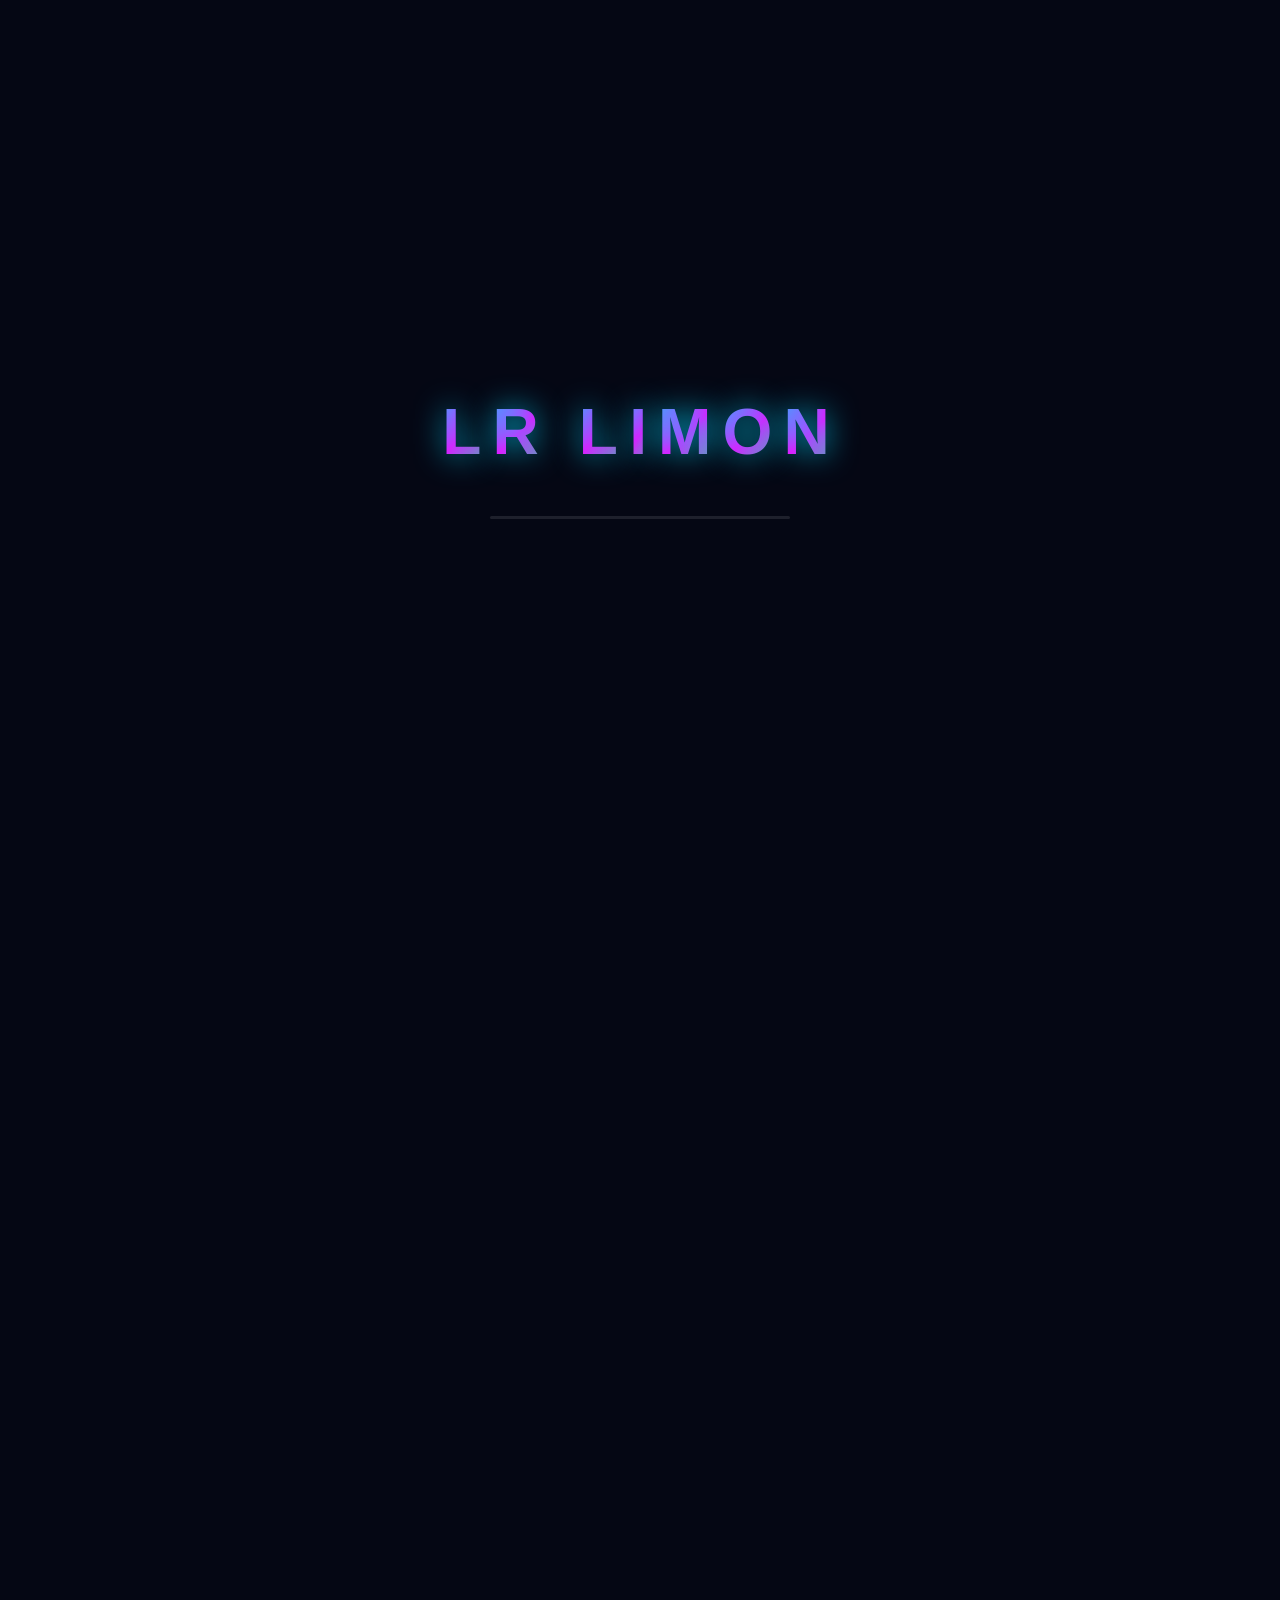
<file: index.html>
<!DOCTYPE html>
<html lang="en">
<head>
    <meta charset="UTF-8">
    <meta name="viewport" content="width=device-width, initial-scale=1.0">
    <meta name="description" content="MD Lijanur Rahman Limon - Professional Portfolio">
    <meta name="keywords" content="LR LIMON, MD Lijanur Rahman Limon, Portfolio, Developer">
    <meta name="author" content="MD Lijanur Rahman Limon">
    <title>LR LIMON - MD Lijanur Rahman Limon</title>
        <!-- FAVICON - Add these lines -->
    <link rel="icon" type="image/png" sizes="192x192" href="android-chrome-192x192.png"> 
    <link rel="icon" type="image/png" sizes="512x512" href="android-chrome-512x512.png">
    <link rel="apple-touch-icon" sizes="180x180" href="apple-touch-icon.png">
    <link rel="shortcut icon" href="favicon.ico">
    <link rel="stylesheet" href="style.css">
</head>
<body>
    <!-- Add this code AFTER the <body> tag in your index.html -->

<!-- BACKGROUND MUSIC - EDIT: Change "music.mp3" to your audio file name -->
<audio id="background-music" autoplay loop style="display: none;">
    <source src="ncs.mp3" type="audio/mpeg">
</audio>
    <!-- LOADING SCREEN -->
    <div id="loader" class="loader">
        <div class="loader-content">
            <h1 class="loader-text">
                <span>L</span>
                <span>R</span>
                <span>&nbsp;</span>
                <span>L</span>
                <span>I</span>
                <span>M</span>
                <span>O</span>
                <span>N</span>
            </h1>
            <div class="loader-bar"></div>
        </div>
    </div>

    <!-- MAIN CONTENT -->
    <div id="main-content" class="main-content">
        
        <!-- HERO SECTION -->
        <section class="hero">
            <div class="container">
                <div class="profile-wrapper">
                    <!-- EDIT: Change profile picture path -->
                    <div class="profile-image-wrapper">
                        <img src="profile.jpg" alt="MD Lijanur Rahman Limon" class="profile-image">
                    </div>
                    <div class="profile-info">
                        <!-- EDIT: Change display name -->
                        <h1 class="profile-name">
                            MD Lijanur Rahman Limon
                            <span class="verified-badge">
                                <svg viewBox="0 0 24 24" fill="none" xmlns="http://www.w3.org/2000/svg">
                                    <circle cx="12" cy="12" r="10" fill="#00D9FF"/>
                                    <path d="M9 12L11 14L15 10" stroke="#050714" stroke-width="2.5" stroke-linecap="round" stroke-linejoin="round"/>
                                </svg>
                            </span>
                        </h1>
                        <!-- EDIT: Change bio/tagline -->
                        <p class="profile-bio">Gaming Video Creator | Web Designer | Student</p>
                    </div>
                </div>
                
                <!-- PROFILE LINK -->
                <!-- EDIT: Change link URL and text -->
                <a href="https://vip_limon_gamer.bio.link" target="_blank" class="profile-link">
                    <svg width="20" height="20" viewBox="0 0 24 24" fill="none" stroke="currentColor" stroke-width="2">
                        <path d="M10 13a5 5 0 0 0 7.54.54l3-3a5 5 0 0 0-7.07-7.07l-1.72 1.71"></path>
                        <path d="M14 11a5 5 0 0 0-7.54-.54l-3 3a5 5 0 0 0 7.07 7.07l1.71-1.71"></path>
                    </svg>
                    FOLLOW ME
                </a>
            </div>
        </section>

        <!-- ABOUT SECTION -->
        <section class="section about-section">
            <div class="container">
                <div class="section-header">
                    <h2 class="section-title">About Me</h2>
                </div>
                <div class="card">
                    <div class="card-icon">
                        <svg width="40" height="40" viewBox="0 0 24 24" fill="none" stroke="currentColor" stroke-width="2">
                            <path d="M20 21v-2a4 4 0 0 0-4-4H8a4 4 0 0 0-4 4v2"></path>
                            <circle cx="12" cy="7" r="4"></circle>
                        </svg>
                    </div>
                    <div class="card-content">
                        <!-- EDIT: Change about me text -->
                        <p>I'm MD Lijanur Rahman. I'm also known as LR LIMON. I'm a student living in Mithapukur, Rangpur, Bangladesh. I am a fan of photography, technology, and programming. I'm also interested in education and design.</p>
                    </div>
                </div>
            </div>
        </section>

        <!-- EDUCATION SECTION -->
        <section class="section education-section">
            <div class="container">
                <div class="section-header">
                    <h2 class="section-title">Education</h2>
                </div>
                <div class="card">
                    <div class="card-icon">
                        <svg width="40" height="40" viewBox="0 0 24 24" fill="none" stroke="currentColor" stroke-width="2">
                            <path d="M22 10v6M2 10l10-5 10 5-10 5z"></path>
                            <path d="M6 12v5c3 3 9 3 12 0v-5"></path>
                        </svg>
                    </div>
                    <div class="card-content">
                        <!-- EDIT: Change education details -->
                        <h3 class="card-title">Active Student</h3>
                        <p class="card-subtitle">Rangpur Chamber Of Commerce And Industry Public School And College | 2025 - 2026</p>
                        <p class="card-text">Studying Humanities . Also focused on software development, web technologies, and web design.</p>
                    </div>
                 </div>
                <div class="card">
                    <div class="card-icon">
                        <svg width="40" height="40" viewBox="0 0 24 24" fill="none" stroke="currentColor" stroke-width="2">
                            <path d="M22 10v6M2 10l10-5 10 5-10 5z"></path>
                            <path d="M6 12v5c3 3 9 3 12 0v-5"></path>
                        </svg>
                    </div>
                    <div class="card-content">
                        <!-- EDIT: Change education details -->
                        <h3 class="card-title">Graduated</h3>
                        <p class="card-subtitle"> Ideal Public School | 2023 - 2024</p>
                        <p class="card-text">Studied Science , Higher Math , Agriculture , ICT etc.</p>
                    </div>
                </div>
            </div>
        </section>

        <!-- WORK/EXPERIENCE SECTION -->
        <section class="section work-section">
            <div class="container">
                <div class="section-header">
                    <h2 class="section-title">Work Experience</h2>
                </div>
                <div class="card">
                    <div class="card-icon">
                        <svg width="40" height="40" viewBox="0 0 24 24" fill="none" stroke="currentColor" stroke-width="2">
                            <rect x="2" y="7" width="20" height="14" rx="2" ry="2"></rect>
                            <path d="M16 21V5a2 2 0 0 0-2-2h-4a2 2 0 0 0-2 2v16"></path>
                        </svg>
                    </div>
                    <div class="card-content">
                        <!-- EDIT: Change work experience details -->
                        <h3 class="card-title">Grey Hat Hacker</h3>
                        <p class="card-subtitle">Anonymous Cyber | 2019 - Present</p>
                        <p class="card-text"> Expert at Brute Froce , Phising , Information Gathering.</p>
                    </div>
                </div>
                <div class="card">
                    <div class="card-icon">
                        <svg width="40" height="40" viewBox="0 0 24 24" fill="none" stroke="currentColor" stroke-width="2">
                            <rect x="2" y="7" width="20" height="14" rx="2" ry="2"></rect>
                            <path d="M16 21V5a2 2 0 0 0-2-2h-4a2 2 0 0 0-2 2v16"></path>
                        </svg>
                    </div>
                    <div class="card-content">
                        <!-- EDIT: Change work experience details -->
                        <h3 class="card-title">Web Designer</h3>
                        <p class="card-subtitle">Team LIMON | 2024 - Present</p>
                        <p class="card-text">Designed intuitive user interfaces and engaging user experiences for web and mobile applications. Conducted user research and created prototypes.</p>
                    </div>
                </div>
            </div>
        </section>

        <!-- GALLERY SECTION -->
        <section class="section gallery-section">
            <div class="container">
                <div class="section-header">
                    <h2 class="section-title">Gallery</h2>
                </div>
                <div class="gallery-grid">
                    <!-- EDIT: Change image paths - Add or remove gallery items -->
                    <div class="gallery-item">
                        <img src="img1.jpg" alt="MD Lijanur Rahman Limon">
                    </div>
                    <div class="gallery-item">
                        <img src="img2.jpg" alt="MD Lijanur Rahman Limon">
                    </div>
                    <div class="gallery-item">
                        <img src="img3.jpg" alt="MD Lijanur Rahman Limon">
                    </div>
                    <div class="gallery-item">
                        <img src="img4.jpg" alt="MD Lijanur Rahman Limon">
                    </div>
                    <div class="gallery-item">
                        <img src="img5.jpg" alt="MD Lijanur Rahman Limon">
                    </div>
                    <div class="gallery-item">
                        <img src="img6.jpg" alt="MD Lijanur Rahman Limon">
                    </div>
                </div>
            </div>
        </section>

        <!-- FOOTER -->
        <footer class="footer">
            <div class="container">
                <!-- EDIT: Add your social media links -->
                <div class="social-links">
                    <a href="https://facebook.com/vip.limon.gamer" target="_blank" class="social-icon" aria-label="Facebook">
                        <svg viewBox="0 0 24 24" fill="currentColor">
                            <path d="M24 12.073c0-6.627-5.373-12-12-12s-12 5.373-12 12c0 5.99 4.388 10.954 10.125 11.854v-8.385H7.078v-3.47h3.047V9.43c0-3.007 1.792-4.669 4.533-4.669 1.312 0 2.686.235 2.686.235v2.953H15.83c-1.491 0-1.956.925-1.956 1.874v2.25h3.328l-.532 3.47h-2.796v8.385C19.612 23.027 24 18.062 24 12.073z"/>
                        </svg>
                    </a>
                    <a href="https://www.youtube.com/@vip_limon_gamer" target="_blank" class="social-icon" aria-label="YouTube">
                        <svg viewBox="0 0 24 24" fill="currentColor">
                            <path d="M23.498 6.186a3.016 3.016 0 0 0-2.122-2.136C19.505 3.545 12 3.545 12 3.545s-7.505 0-9.377.505A3.017 3.017 0 0 0 .502 6.186C0 8.07 0 12 0 12s0 3.93.502 5.814a3.016 3.016 0 0 0 2.122 2.136c1.871.505 9.376.505 9.376.505s7.505 0 9.377-.505a3.015 3.015 0 0 0 2.122-2.136C24 15.93 24 12 24 12s0-3.93-.502-5.814zM9.545 15.568V8.432L15.818 12l-6.273 3.568z"/>
                        </svg>
                    </a>
                    <a href="https://tiktok.com/@vip_limon_gamer" target="_blank" class="social-icon" aria-label="TikTok">
                        <svg viewBox="0 0 24 24" fill="currentColor">
                            <path d="M12.525.02c1.31-.02 2.61-.01 3.91-.02.08 1.53.63 3.09 1.75 4.17 1.12 1.11 2.7 1.62 4.24 1.79v4.03c-1.44-.05-2.89-.35-4.2-.97-.57-.26-1.1-.59-1.62-.93-.01 2.92.01 5.84-.02 8.75-.08 1.4-.54 2.79-1.35 3.94-1.31 1.92-3.58 3.17-5.91 3.21-1.43.08-2.86-.31-4.08-1.03-2.02-1.19-3.44-3.37-3.65-5.71-.02-.5-.03-1-.01-1.49.18-1.9 1.12-3.72 2.58-4.96 1.66-1.44 3.98-2.13 6.15-1.72.02 1.48-.04 2.96-.04 4.44-.99-.32-2.15-.23-3.02.37-.63.41-1.11 1.04-1.36 1.75-.21.51-.15 1.07-.14 1.61.24 1.64 1.82 3.02 3.5 2.87 1.12-.01 2.19-.66 2.77-1.61.19-.33.4-.67.41-1.06.1-1.79.06-3.57.07-5.36.01-4.03-.01-8.05.02-12.07z"/>
                        </svg>
                    </a>
                    <a href="https://instagram.com/vip_limon_gamer" target="_blank" class="social-icon" aria-label="Instagram">
                        <svg viewBox="0 0 24 24" fill="currentColor">
                            <path d="M12 0C8.74 0 8.333.015 7.053.072 5.775.132 4.905.333 4.14.63c-.789.306-1.459.717-2.126 1.384S.935 3.35.63 4.14C.333 4.905.131 5.775.072 7.053.012 8.333 0 8.74 0 12s.015 3.667.072 4.947c.06 1.277.261 2.148.558 2.913.306.788.717 1.459 1.384 2.126.667.666 1.336 1.079 2.126 1.384.766.296 1.636.499 2.913.558C8.333 23.988 8.74 24 12 24s3.667-.015 4.947-.072c1.277-.06 2.148-.262 2.913-.558.788-.306 1.459-.718 2.126-1.384.666-.667 1.079-1.335 1.384-2.126.296-.765.499-1.636.558-2.913.06-1.28.072-1.687.072-4.947s-.015-3.667-.072-4.947c-.06-1.277-.262-2.149-.558-2.913-.306-.789-.718-1.459-1.384-2.126C21.319 1.347 20.651.935 19.86.63c-.765-.297-1.636-.499-2.913-.558C15.667.012 15.26 0 12 0zm0 2.16c3.203 0 3.585.016 4.85.071 1.17.055 1.805.249 2.227.415.562.217.96.477 1.382.896.419.42.679.819.896 1.381.164.422.36 1.057.413 2.227.057 1.266.07 1.646.07 4.85s-.015 3.585-.074 4.85c-.061 1.17-.256 1.805-.421 2.227-.224.562-.479.96-.899 1.382-.419.419-.824.679-1.38.896-.42.164-1.065.36-2.235.413-1.274.057-1.649.07-4.859.07-3.211 0-3.586-.015-4.859-.074-1.171-.061-1.816-.256-2.236-.421-.569-.224-.96-.479-1.379-.899-.421-.419-.69-.824-.9-1.38-.165-.42-.359-1.065-.42-2.235-.045-1.26-.061-1.649-.061-4.844 0-3.196.016-3.586.061-4.861.061-1.17.255-1.814.42-2.234.21-.57.479-.96.9-1.381.419-.419.81-.689 1.379-.898.42-.166 1.051-.361 2.221-.421 1.275-.045 1.65-.06 4.859-.06l.045.03zm0 3.678c-3.405 0-6.162 2.76-6.162 6.162 0 3.405 2.76 6.162 6.162 6.162 3.405 0 6.162-2.76 6.162-6.162 0-3.405-2.76-6.162-6.162-6.162zM12 16c-2.21 0-4-1.79-4-4s1.79-4 4-4 4 1.79 4 4-1.79 4-4 4zm7.846-10.405c0 .795-.646 1.44-1.44 1.44-.795 0-1.44-.646-1.44-1.44 0-.794.646-1.439 1.44-1.439.793-.001 1.44.645 1.44 1.439z"/>
                        </svg>
                    </a>
                    <a href="https://x.com/vip_limon_gamer?mx=2" target="_blank" class="social-icon" aria-label="Twitter">
                        <svg viewBox="0 0 24 24" fill="currentColor">
                            <path d="M18.244 2.25h3.308l-7.227 8.26 8.502 11.24H16.17l-5.214-6.817L4.99 21.75H1.68l7.73-8.835L1.254 2.25H8.08l4.713 6.231zm-1.161 17.52h1.833L7.084 4.126H5.117z"/>
                        </svg>
                    </a>
                    <a href="https://threads.net/@vip_limon_gamer" target="_blank" class="social-icon" aria-label="Threads">
                        <svg viewBox="0 0 24 24" fill="currentColor">
                            <path d="M12.186 24h-.007c-3.581-.024-6.334-1.205-8.184-3.509C2.35 18.44 1.5 15.586 1.472 12.01v-.017c.03-3.579.879-6.43 2.525-8.482C5.845 1.205 8.6.024 12.18 0h.014c2.746.02 5.043.725 6.826 2.098 1.677 1.29 2.858 3.13 3.509 5.467l-2.04.569c-1.104-3.96-3.898-5.984-8.304-6.015-2.91.022-5.11.936-6.54 2.717C4.307 6.504 3.616 8.914 3.589 12c.027 3.086.718 5.496 2.057 7.164 1.43 1.783 3.631 2.698 6.541 2.717 2.623-.02 4.358-.631 5.8-2.045 1.647-1.613 1.618-3.593 1.09-4.798-.31-.71-.873-1.3-1.634-1.75-.192 1.352-.622 2.446-1.284 3.272-.886 1.102-2.14 1.704-3.73 1.704-1.502 0-2.732-.546-3.548-1.574-.749-.944-1.128-2.215-1.128-3.78 0-1.594.385-2.972 1.144-4.094.789-1.164 1.99-1.753 3.67-1.753 1.483 0 2.639.506 3.54 1.548l.266-1.138h2.265v6.935c.002.18.004.362.009.547.037 1.326.118 2.813 1.16 3.851 1.248 1.242 3.064 1.872 5.395 1.872 2.331 0 4.147-.63 5.395-1.872 1.042-1.038 1.123-2.525 1.16-3.851.005-.185.007-.367.009-.547V9.73h2.265l.266 1.138c.901-1.042 2.057-1.548 3.54-1.548 1.68 0 2.881.589 3.67 1.753.759 1.122 1.144 2.5 1.144 4.094 0 1.565-.379 2.836-1.128 3.78-.816 1.028-2.046 1.574-3.548 1.574-1.59 0-2.844-.602-3.73-1.704-.662-.826-1.092-1.92-1.284-3.272-.761.45-1.324 1.04-1.634 1.75-.528 1.205-.557 3.185 1.09 4.798 1.442 1.414 3.177 2.025 5.8 2.045 2.91-.019 5.111-.934 6.541-2.717 1.339-1.668 2.03-4.078 2.057-7.164-.027-3.086-.718-5.496-2.057-7.164-1.43-1.781-3.631-2.695-6.541-2.717-4.406.031-7.2 2.055-8.304 6.015l-2.04-.569c.651-2.337 1.832-4.177 3.509-5.467C16.97.725 19.267.02 22.013 0h.014c3.58.024 6.335 1.205 8.184 3.509 1.645 2.052 2.495 4.903 2.525 8.482v.017c-.03 3.576-.88 6.43-2.525 8.482-1.849 2.304-4.604 3.485-8.184 3.509h-.007z"/>
                        </svg>
                    </a>
                    <a href="https://mdlijanurrahmanlimon.blogspot.com" target="_blank" class="social-icon" aria-label="Blogger">
                        <svg viewBox="0 0 24 24" fill="currentColor">
                            <path d="M21.976 24H2.026C.9 24 0 23.1 0 21.976V2.026C0 .9.9 0 2.025 0H22.05C23.1 0 24 .9 24 2.025v19.95C24 23.1 23.1 24 21.976 24zM12 3.975H9c-2.775 0-5.025 2.25-5.025 5.025v6c0 2.774 2.25 5.024 5.025 5.024h6c2.774 0 5.024-2.25 5.024-5.024v-3.975c0-.6-.45-1.05-1.05-1.05H18c-.524 0-.976-.45-.976-.975 0-2.776-2.25-5.025-5.024-5.025zm3 10.05H9c-.525 0-.975-.45-.975-.975s.45-.975.975-.975h6c.525 0 .975.45.975.975s-.45.975-.975.975zM10.5 9h3c.525 0 .975.45.975.975s-.45.975-.975.975h-3c-.525 0-.975-.45-.975-.975S9.975 9 10.5 9z"/>
                        </svg>
                    </a>
                    <a href="mailto:md.lijanurrahamanlimon@gmail.com" target="_blank" class="social-icon" aria-label="Gmail">
                        <svg viewBox="0 0 24 24" fill="currentColor">
                            <path d="M24 5.457v13.909c0 .904-.732 1.636-1.636 1.636h-3.819V11.73L12 16.64l-6.545-4.91v9.273H1.636A1.636 1.636 0 0 1 0 19.366V5.457c0-2.023 2.309-3.178 3.927-1.964L5.455 4.64 12 9.548l6.545-4.91 1.528-1.145C21.69 2.28 24 3.434 24 5.457z"/>
                        </svg>
                    </a>
                </div>
                <!-- EDIT: Change footer text -->
                <p class="copyright">&copy; 2026 MD Lijanur Rahman Limon. All rights reserved.</p>
            </div>
        </footer>
    </div>

    <script src="script.js"></script>
</body>
                                    </html>
</file>
<file: style.css>
* {

    margin: 0;

    padding: 0;

    box-sizing: border-box;

}

:root {

    --primary-color: #00D9FF;

    --secondary-color: #FF00FF;

    --accent-color: #00FF88;

    --dark-bg: #050714;

    --card-bg: rgba(15, 20, 40, 0.6);

    --text-primary: #FFFFFF;

    --text-secondary: #A0AEC0;

    --gradient-1: linear-gradient(135deg, #00D9FF 0%, #FF00FF 50%, #00FF88 100%);

    --gradient-2: linear-gradient(135deg, rgba(0, 217, 255, 0.1) 0%, rgba(255, 0, 255, 0.1) 50%, rgba(0, 255, 136, 0.1) 100%);

    --shadow-glow: 0 0 30px rgba(0, 217, 255, 0.3);

}

html {

    scroll-behavior: smooth;

}

body {

    font-family: -apple-system, BlinkMacSystemFont, 'Segoe UI', Roboto, 'Helvetica Neue', Arial, sans-serif;

    background-color: var(--dark-bg);

    color: var(--text-primary);

    line-height: 1.6;

    overflow-x: hidden;

}

body::before {

    content: '';

    position: fixed;

    top: 0;

    left: 0;

    width: 100%;

    height: 100%;

    background: radial-gradient(circle at 20% 50%, rgba(0, 217, 255, 0.1) 0%, transparent 50%),

                radial-gradient(circle at 80% 80%, rgba(255, 0, 255, 0.1) 0%, transparent 50%),

                radial-gradient(circle at 50% 20%, rgba(0, 255, 136, 0.1) 0%, transparent 50%);

    pointer-events: none;

    z-index: -1;

}

.loader {

    position: fixed;

    top: 0;

    left: 0;

    width: 100%;

    height: 100%;

    background: var(--dark-bg);

    display: flex;

    justify-content: center;

    align-items: center;

    z-index: 10000;

    transition: opacity 0.8s ease, visibility 0.8s ease;

}

.loader.hidden {

    opacity: 0;

    visibility: hidden;

}

.loader-content {

    text-align: center;

}

.loader-text {

    font-size: 4rem;

    font-weight: 700;

    letter-spacing: 0.5rem;

    display: flex;

    gap: 0.2rem;

}

.loader-text span {

    display: inline-block;

    background: var(--gradient-1);

    -webkit-background-clip: text;

    -webkit-text-fill-color: transparent;

    background-clip: text;

    animation: letterGlow 2s ease-in-out infinite;

    text-shadow: 0 0 30px rgba(0, 217, 255, 0.8);

}

.loader-text span:nth-child(1) { animation-delay: 0s; }

.loader-text span:nth-child(2) { animation-delay: 0.1s; }

.loader-text span:nth-child(3) { animation-delay: 0.2s; }

.loader-text span:nth-child(4) { animation-delay: 0.3s; }

.loader-text span:nth-child(5) { animation-delay: 0.4s; }

.loader-text span:nth-child(6) { animation-delay: 0.5s; }

.loader-text span:nth-child(7) { animation-delay: 0.6s; }

.loader-text span:nth-child(8) { animation-delay: 0.7s; }

@keyframes letterGlow {

    0%, 100% {

        transform: translateY(0) scale(1);

        filter: brightness(1);

    }

    50% {

        transform: translateY(-10px) scale(1.1);

        filter: brightness(1.5);

    }

}

.loader-bar {

    width: 300px;

    height: 3px;

    background: rgba(255, 255, 255, 0.1);

    margin: 2rem auto 0;

    border-radius: 10px;

    overflow: hidden;

    position: relative;

}

.loader-bar::after {

    content: '';

    position: absolute;

    top: 0;

    left: -100%;

    width: 100%;

    height: 100%;

    background: var(--gradient-1);

    animation: loadingBar 2s ease-in-out infinite;

}

@keyframes loadingBar {

    0% { left: -100%; }

    100% { left: 100%; }

}

.main-content {

    opacity: 0;

    transition: opacity 0.8s ease;

}

.main-content.visible {

    opacity: 1;

}

.container {

    max-width: 1200px;

    margin: 0 auto;

    padding: 0 2rem;

}

.hero {

    min-height: 100vh;

    display: flex;

    align-items: center;

    justify-content: center;

    padding: 2rem 0;

}

.profile-wrapper {

    display: flex;

    align-items: center;

    gap: 3rem;

    margin-bottom: 3rem;

    animation: fadeInUp 1s ease;

}

.profile-image-wrapper {

    position: relative;

}

.profile-image-wrapper::before {

    content: '';

    position: absolute;

    top: -10px;

    left: -10px;

    right: -10px;

    bottom: -10px;

    background: var(--gradient-1);

    border-radius: 50%;

    filter: blur(15px);

    opacity: 0.6;

    animation: pulseGlow 3s ease-in-out infinite;

}

@keyframes pulseGlow {

    0%, 100% { 

        opacity: 0.6; 

        transform: scale(1);

        filter: blur(15px) hue-rotate(0deg);

    }

    50% { 

        opacity: 0.8; 

        transform: scale(1.05);

        filter: blur(20px) hue-rotate(90deg);

    }

}

.profile-image {

    width: 200px;

    height: 200px;

    border-radius: 50%;

    object-fit: cover;

    border: 4px solid var(--primary-color);

    position: relative;

    z-index: 1;

    user-select: none;

    -webkit-user-select: none;

    -moz-user-select: none;

    -ms-user-select: none;

    -webkit-user-drag: none;

    -khtml-user-drag: none;

    -moz-user-drag: none;

    -o-user-drag: none;

    user-drag: none;

    pointer-events: none;

}

.profile-info {

    flex: 1;

}

.profile-name {

    font-size: 3rem;

    font-weight: 700;

    margin-bottom: 0.5rem;

    display: flex;

    align-items: center;

    gap: 0.8rem;

    background: var(--gradient-1);

    -webkit-background-clip: text;

    -webkit-text-fill-color: transparent;

    background-clip: text;

    animation: gradientShift 5s ease infinite;

}

@keyframes gradientShift {

    0%, 100% { filter: hue-rotate(0deg); }

    50% { filter: hue-rotate(30deg); }

}

.verified-badge {

    width: 32px;

    height: 32px;

    flex-shrink: 0;

    position: relative;

    display: inline-block;

}

.verified-badge svg {

    width: 100%;

    height: 100%;

    filter: drop-shadow(0 0 10px rgba(0, 217, 255, 0.8)) 

            drop-shadow(0 0 20px rgba(0, 217, 255, 0.6))

            drop-shadow(0 0 30px rgba(0, 102, 255, 0.4));

    animation: badgePulse 2s ease-in-out infinite;

}

.verified-badge svg path,

.verified-badge svg circle {

    animation: colorShift 3s ease-in-out infinite;

}

.verified-badge::before {

    content: '';

    position: absolute;

    top: 50%;

    left: 50%;

    width: 150%;

    height: 150%;

    background: radial-gradient(circle, rgba(0, 217, 255, 0.4) 0%, transparent 70%);

    transform: translate(-50%, -50%);

    border-radius: 50%;

    animation: badgeGlow 2s ease-in-out infinite;

    z-index: -1;

}

.verified-badge::after {

    content: '';

    position: absolute;

    top: 50%;

    left: 50%;

    width: 200%;

    height: 200%;

    background: radial-gradient(circle, rgba(0, 217, 255, 0.2) 0%, transparent 70%);

    transform: translate(-50%, -50%);

    border-radius: 50%;

    animation: badgeGlowOuter 2s ease-in-out infinite;

    z-index: -2;

}

@keyframes badgePulse {

    0%, 100% {

        transform: scale(1);

        filter: drop-shadow(0 0 10px rgba(0, 217, 255, 0.8)) 

                drop-shadow(0 0 20px rgba(0, 217, 255, 0.6))

                drop-shadow(0 0 30px rgba(0, 102, 255, 0.4));

    }

    50% {

        transform: scale(1.1);

        filter: drop-shadow(0 0 15px rgba(0, 217, 255, 1)) 

                drop-shadow(0 0 30px rgba(0, 217, 255, 0.8))

                drop-shadow(0 0 45px rgba(0, 102, 255, 0.6));

    }

}

@keyframes colorShift {

    0%, 100% { fill: #00D9FF; }

    33% { fill: #00FF88; }

    66% { fill: #FF00FF; }

}

@keyframes badgeGlow {

    0%, 100% {

        opacity: 0.6;

        transform: translate(-50%, -50%) scale(1);

    }

    50% {

        opacity: 1;

        transform: translate(-50%, -50%) scale(1.2);

    }

}

@keyframes badgeGlowOuter {

    0%, 100% {

        opacity: 0.3;

        transform: translate(-50%, -50%) scale(1);

    }

    50% {

        opacity: 0.6;

        transform: translate(-50%, -50%) scale(1.3);

    }

}

.profile-bio {

    font-size: 1.2rem;

    color: var(--text-secondary);

}

.profile-link {

    display: inline-flex;

    align-items: center;

    gap: 0.8rem;

    padding: 1.2rem 2.5rem;

    background: var(--card-bg);

    backdrop-filter: blur(10px);

    border: 2px solid transparent;

    background-image: linear-gradient(var(--card-bg), var(--card-bg)), var(--gradient-1);

    background-origin: border-box;

    background-clip: padding-box, border-box;

    border-radius: 50px;

    color: var(--text-primary);

    text-decoration: none;

    font-size: 1.1rem;

    font-weight: 600;

    transition: all 0.3s ease;

    position: relative;

    overflow: hidden;

    animation: fadeInUp 1s ease 0.3s both;

}

.profile-link::before {

    content: '';

    position: absolute;

    top: 50%;

    left: 50%;

    width: 0;

    height: 0;

    border-radius: 50%;

    background: var(--gradient-1);

    transform: translate(-50%, -50%);

    transition: width 0.6s ease, height 0.6s ease;

    z-index: -1;

}

.profile-link:hover::before {

    width: 300%;

    height: 300%;

}

.profile-link:hover {

    transform: translateY(-5px);

    box-shadow: 0 0 40px rgba(0, 217, 255, 0.5),

                0 0 60px rgba(255, 0, 255, 0.3),

                0 0 80px rgba(0, 255, 136, 0.2);

}

@keyframes fadeInUp {

    from {

        opacity: 0;

        transform: translateY(30px);

    }

    to {

        opacity: 1;

        transform: translateY(0);

    }

}

.section {

    padding: 5rem 0;

}

.section-header {

    text-align: center;

    margin-bottom: 3rem;

}

.section-title {

    font-size: 2.5rem;

    font-weight: 700;

    background: var(--gradient-1);

    -webkit-background-clip: text;

    -webkit-text-fill-color: transparent;

    background-clip: text;

    display: inline-block;

    position: relative;

    padding-bottom: 1rem;

    animation: gradientShift 5s ease infinite;

}

.section-title::after {

    content: '';

    position: absolute;

    bottom: 0;

    left: 50%;

    transform: translateX(-50%);

    width: 80px;

    height: 4px;

    background: var(--gradient-1);

    border-radius: 10px;

    animation: glowPulse 2s ease-in-out infinite;

}

@keyframes glowPulse {

    0%, 100% {

        box-shadow: 0 0 10px rgba(0, 217, 255, 0.5);

    }

    50% {

        box-shadow: 0 0 20px rgba(0, 217, 255, 0.8),

                    0 0 30px rgba(255, 0, 255, 0.5);

    }

}

.card {

    background: var(--card-bg);

    backdrop-filter: blur(10px);

    border: 1px solid transparent;

    background-image: linear-gradient(var(--card-bg), var(--card-bg)), var(--gradient-2);

    background-origin: border-box;

    background-clip: padding-box, border-box;

    border-radius: 20px;

    padding: 2.5rem;

    margin-bottom: 2rem;

    transition: all 0.4s ease;

    opacity: 0;

    transform: translateY(30px);

}

.card.visible {

    opacity: 1;

    transform: translateY(0);

}

.card:hover {

    transform: translateY(-10px);

    box-shadow: 0 10px 40px rgba(0, 217, 255, 0.2),

                0 15px 60px rgba(255, 0, 255, 0.15),

                0 20px 80px rgba(0, 255, 136, 0.1);

}

.card-icon {

    color: var(--primary-color);

    margin-bottom: 1.5rem;

    display: flex;

    align-items: center;

    justify-content: center;

    width: 60px;

    height: 60px;

    background: var(--gradient-2);

    border-radius: 15px;

    animation: iconGlow 3s ease-in-out infinite;

}

@keyframes iconGlow {

    0%, 100% {

        box-shadow: 0 0 15px rgba(0, 217, 255, 0.3);

    }

    50% {

        box-shadow: 0 0 25px rgba(0, 217, 255, 0.5),

                    0 0 35px rgba(255, 0, 255, 0.3);

    }

}

.card-content {

    color: var(--text-secondary);

}

.card-title {

    font-size: 1.5rem;

    color: var(--text-primary);

    margin-bottom: 0.5rem;

}

.card-subtitle {

    background: var(--gradient-1);

    -webkit-background-clip: text;

    -webkit-text-fill-color: transparent;

    background-clip: text;

    font-size: 1rem;

    margin-bottom: 1rem;

}

.card-text {

    line-height: 1.8;

}

.gallery-grid {

    display: grid;

    grid-template-columns: repeat(auto-fit, minmax(300px, 1fr));

    gap: 2rem;

}

.gallery-item {

    position: relative;

    border-radius: 20px;

    overflow: hidden;

    aspect-ratio: 1;

    opacity: 0;

    transform: scale(0.9);

    transition: all 0.4s ease;

    user-select: none;

    -webkit-user-select: none;

    -moz-user-select: none;

    -ms-user-select: none;

    pointer-events: none;

    border: 2px solid transparent;

    background-image: linear-gradient(var(--dark-bg), var(--dark-bg)), var(--gradient-1);

    background-origin: border-box;

    background-clip: padding-box, border-box;

}

.gallery-item.visible {

    opacity: 1;

    transform: scale(1);

}

.gallery-item::before {

    content: '';

    position: absolute;

    top: 0;

    left: 0;

    width: 100%;

    height: 100%;

    background: var(--gradient-1);

    opacity: 0;

    transition: opacity 0.4s ease;

    z-index: 1;

    mix-blend-mode: overlay;

}

.gallery-item::after {

    content: '';

    position: absolute;

    top: 0;

    left: 0;

    width: 100%;

    height: 100%;

    z-index: 2;

    pointer-events: auto;

}

.gallery-item:hover::before {

    opacity: 0.6;

}

.gallery-item img {

    width: 100%;

    height: 100%;

    object-fit: cover;

    transition: transform 0.6s ease;

    user-select: none;

    -webkit-user-select: none;

    -moz-user-select: none;

    -ms-user-select: none;

    -webkit-user-drag: none;

    -khtml-user-drag: none;

    -moz-user-drag: none;

    -o-user-drag: none;

    user-drag: none;

    pointer-events: none;

}

.gallery-item:hover img {

    transform: scale(1.1);

}

.gallery-item:hover {

    box-shadow: 0 15px 50px rgba(0, 217, 255, 0.4),

                0 20px 70px rgba(255, 0, 255, 0.3),

                0 25px 90px rgba(0, 255, 136, 0.2);

}

.footer {

    padding: 3rem 0 2rem;

    text-align: center;

    border-top: 1px solid rgba(0, 217, 255, 0.2);

    background: linear-gradient(180deg, transparent 0%, rgba(0, 217, 255, 0.03) 100%);

}

.social-links {

    display: flex;

    justify-content: center;

    gap: 1.5rem;

    margin-bottom: 2rem;

    flex-wrap: wrap;

}

.social-icon {

    width: 50px;

    height: 50px;

    display: flex;

    align-items: center;

    justify-content: center;

    background: var(--card-bg);

    backdrop-filter: blur(10px);

    border: 2px solid transparent;

    background-image: linear-gradient(var(--card-bg), var(--card-bg)), var(--gradient-1);

    background-origin: border-box;

    background-clip: padding-box, border-box;

    border-radius: 50%;

    color: var(--text-primary);

    transition: all 0.3s ease;

    position: relative;

    overflow: hidden;

}

.social-icon::before {

    content: '';

    position: absolute;

    top: 50%;

    left: 50%;

    width: 0;

    height: 0;

    border-radius: 50%;

    background: var(--gradient-1);

    transform: translate(-50%, -50%);

    transition: width 0.4s ease, height 0.4s ease;

    z-index: -1;

}

.social-icon svg {

    width: 24px;

    height: 24px;

    z-index: 1;

    transition: all 0.3s ease;

}

.social-icon:hover {

    transform: translateY(-5px) rotate(10deg);

    box-shadow: 0 10px 30px rgba(0, 217, 255, 0.4),

                0 15px 45px rgba(255, 0, 255, 0.3),

                0 20px 60px rgba(0, 255, 136, 0.2);

}

.social-icon:hover::before {

    width: 200%;

    height: 200%;

}

.social-icon:hover svg {

    transform: scale(1.1);

    filter: drop-shadow(0 0 8px rgba(255, 255, 255, 0.8));

}

.copyright {

    color: var(--text-secondary);

    font-size: 0.9rem;

    margin-top: 1.5rem;

}

@media (max-width: 768px) {

    .loader-text {

        font-size: 2.5rem;

        letter-spacing: 0.3rem;

    }

    .loader-bar {

        width: 200px;

    }

    .profile-wrapper {

        flex-direction: column;

        text-align: center;

        gap: 2rem;

    }

    .profile-name {

        font-size: 2rem;

        justify-content: center;

        flex-wrap: wrap;

    }

    .verified-badge {

        width: 28px;

        height: 28px;

    }

    .profile-bio {

        font-size: 1rem;

    }

    .profile-image {

        width: 150px;

        height: 150px;

    }

    .profile-link {

        padding: 1rem 2rem;

        font-size: 1rem;

    }

    .section-title {

        font-size: 2rem;

    }

    .card {

        padding: 1.5rem;

    }

    .gallery-grid {

        grid-template-columns: repeat(auto-fit, minmax(250px, 1fr));

        gap: 1.5rem;

    }

    .social-links {

        gap: 1rem;

    }

    .social-icon {

        width: 45px;

        height: 45px;

    }

    .social-icon svg {

        width: 20px;

        height: 20px;

    }

}

@media (max-width: 480px) {

    .loader-text {

        font-size: 2rem;

    }

    .container {

        padding: 0 1rem;

    }

    .profile-name {

        font-size: 1.5rem;

    }

    .verified-badge {

        width: 24px;

        height: 24px;

    }

    .section-title {

        font-size: 1.8rem;

    }

    .gallery-grid {

        grid-template-columns: 1fr;

    }

    .social-icon {

        width: 40px;

        height: 40px;

    }

    .social-icon svg {

        width: 18px;

        height: 18px;

    }

}
</file>
